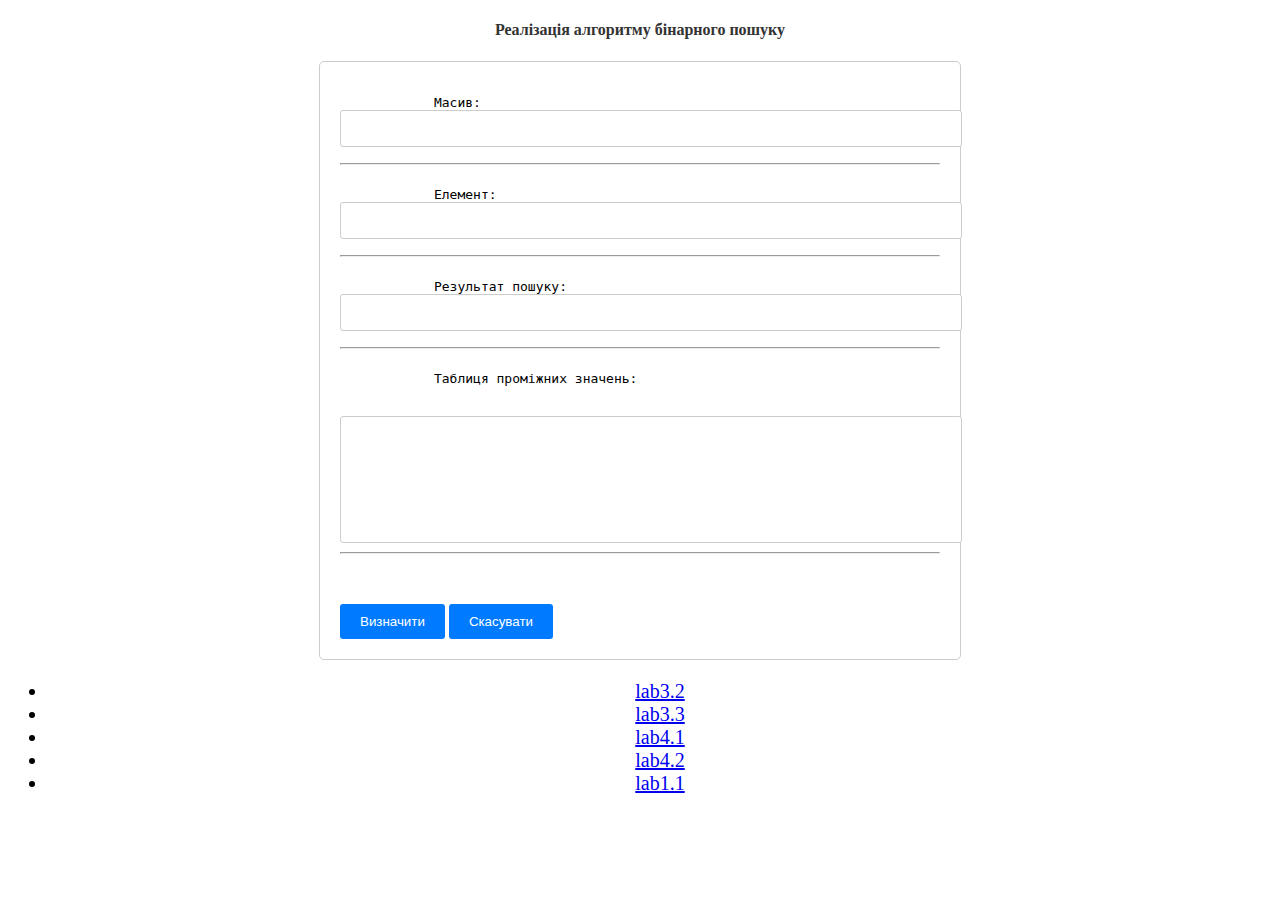
<file: index.html>
<!DOCTYPE html>
<html lang="en">
<head>
    <meta charset="UTF-8">
    <meta name="viewport" content="width=device-width, initial-scale=1.0">
    <title>Бінарний пошук з формуванням таблиці результатів</title>
    <link rel="stylesheet" href="css/style.css">
</head>
<body>
    <h4>Реалізація алгоритму бінарного пошуку</h4>
    <form name="form1">
        <pre>
            Масив: <input type="text" size="40" name="datal"><hr>
            Елемент: <input type="text" size="20" name="data2"><hr>
            Результат пошуку: <input type="text" size="20" name="result"><hr>
            Таблиця проміжних значень: <br>
            <textarea cols="50" rows="7" name="result1"></textarea><hr>
        </pre>
        <input type="button" value="Визначити" onClick="test(form1); testtab(form1, v, form1.data2.value)">
        <input type="reset" value="Скасувати">
    </form>


        <ul class="link">
            <li>
                <a href="lab3.2/index.html">lab3.2</a>
            </li>
            <li>
                <a href="lab3.3/index.html">lab3.3</a>
            </li>
            <li>
                <a href="lab4.1/index.html">lab4.1</a>
            </li>
            <li>
                <a href="lab4.2/index.html">lab4.2</a>
            </li>
            <li>
                <a href="lab1.1/index.html">lab1.1</a>
            </li>
        </ul>


    <script language="JavaScript">
        var v = new Array(2, 3, 5, 6, 6, 7, 10, 11, 20, 25);

        function testtab(obj, v, t) {
            var res = "i j k v[k] t <= v[k]" + "\r\n";
            var i = 0;
            var j = v.length - 1;
            var k;

            while (i < j) {
                k = Math.round((i + j) / 2 + 0.5) - 1;
                res = res + i + " " + j + " " + k + " " + "v[" + k + "]=" + v[k] + " " + t + "<=" + v[k] + "\r\n";
                if (t <= v[k]) {
                    j = k;
                } else {
                    i = k + 1;
                }
            }

            res += "v[" + i + "]=" + v[i] + "\r\n";
            obj.result1.value = res;

            if (v[i] == t) {
                obj.result.value = "Знайдено на позиції " + i;
            } else {
                obj.result.value = "Елемент не знайдено";
            }
        }

        function test(obj) {
            obj.datal.value = v.join(', '); // Перетворюємо масив в рядок для виводу в поле datal
        }
    </script>
</body>
</html>
</file>
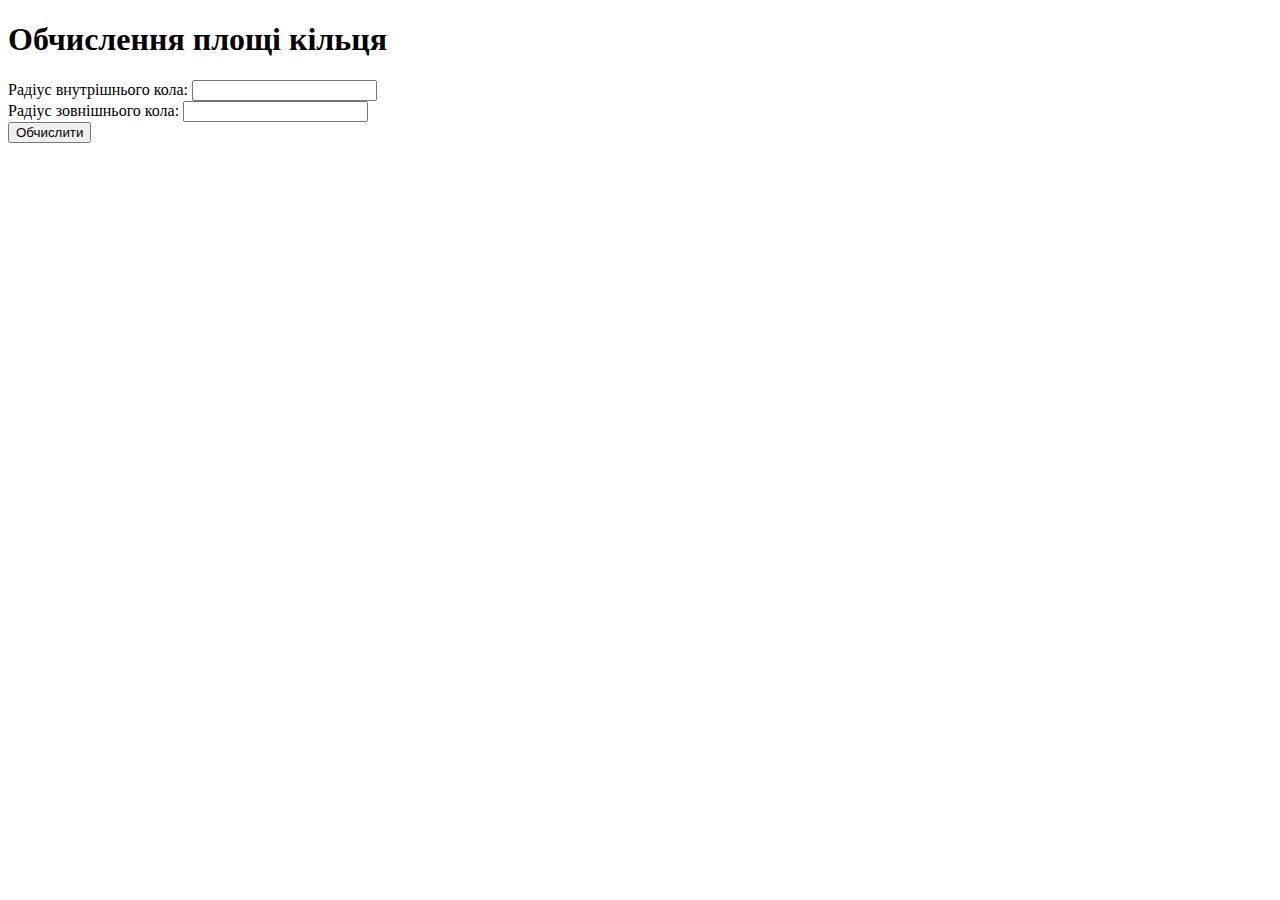
<file: lab1.1/index.html>
<!DOCTYPE html>
<html lang="en">
<head>
    <meta charset="UTF-8">
    <meta name="viewport" content="width=device-width, initial-scale=1.0">
    <title>обчислює площу кільця</title>
</head>
<body>
    <div class="container">
        <h1>Обчислення площі кільця</h1>
        <div class="input-container">
            <label for="radius1">Радіус внутрішнього кола:</label>
            <input type="number" id="radius1">
        </div>
        <div class="input-container">
            <label for="radius2">Радіус зовнішнього кола:</label>
            <input type="number" id="radius2">
        </div>
        <button id="calculate">Обчислити</button>
        <div id="result"></div>
        <canvas id="circleCanvas" width="200" height="200"></canvas>
    </div>
    <script src="script.js"></script>
</body>
</html>
</file>
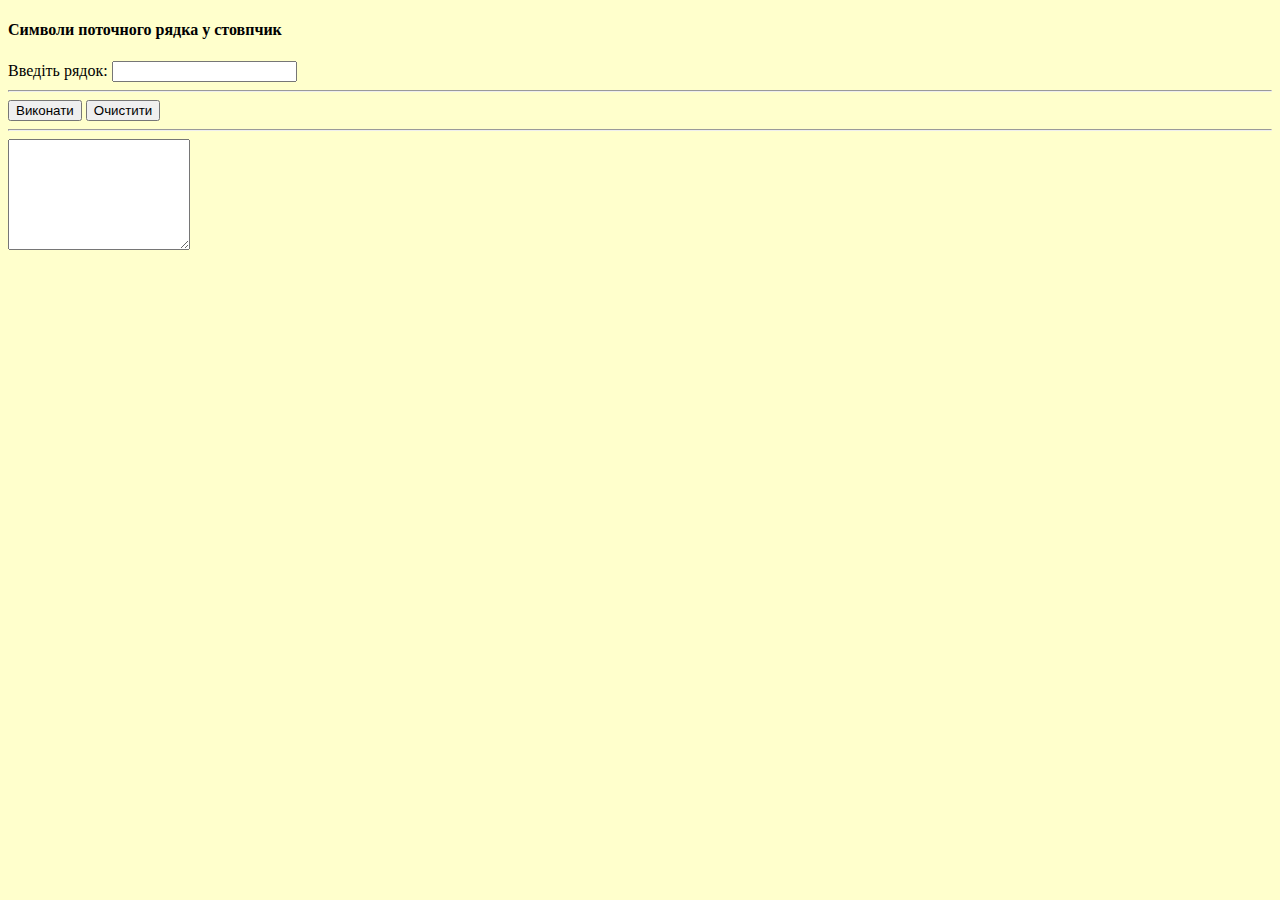
<file: lab3.2/index.html>
<!DOCTYPE html>
<html lang="en">
<head>
    <meta charset="UTF-8">
    <meta name="viewport" content="width=device-width, initial-scale=1.0">
    <title>Вивід символів рядка у "стовпчик"</title>
</head>
<body bgcolor="#FFFFCC">
    <h4>Символи поточного рядка у стовпчик</h4>
    <form name="form1">
        Введіть рядок: <input type="text" size="20" name="st1"><hr>
        <input type="button" value="Виконати" onClick="form1.res.value=ttest(form1.st1.value)">
        <input type="reset" value="Очистити"><hr>
        <textarea cols="20" rows="7" name="res"></textarea>
    </form>
    <script language="JavaScript">
        function ttest(s) {
            var sres = "Прочитаний текст:" + " \r\n" + s + "\r\n" +
                "Текст у \"стовпчик\":\r\n";
            var cur = "";

            for (var i = 0; i < s.length; i++) {
                c = s.charAt(i);
                cur += c + "\r\n";
            }

            sres += cur;
            return sres;
        }
    </script>
</body>
</html>
</file>
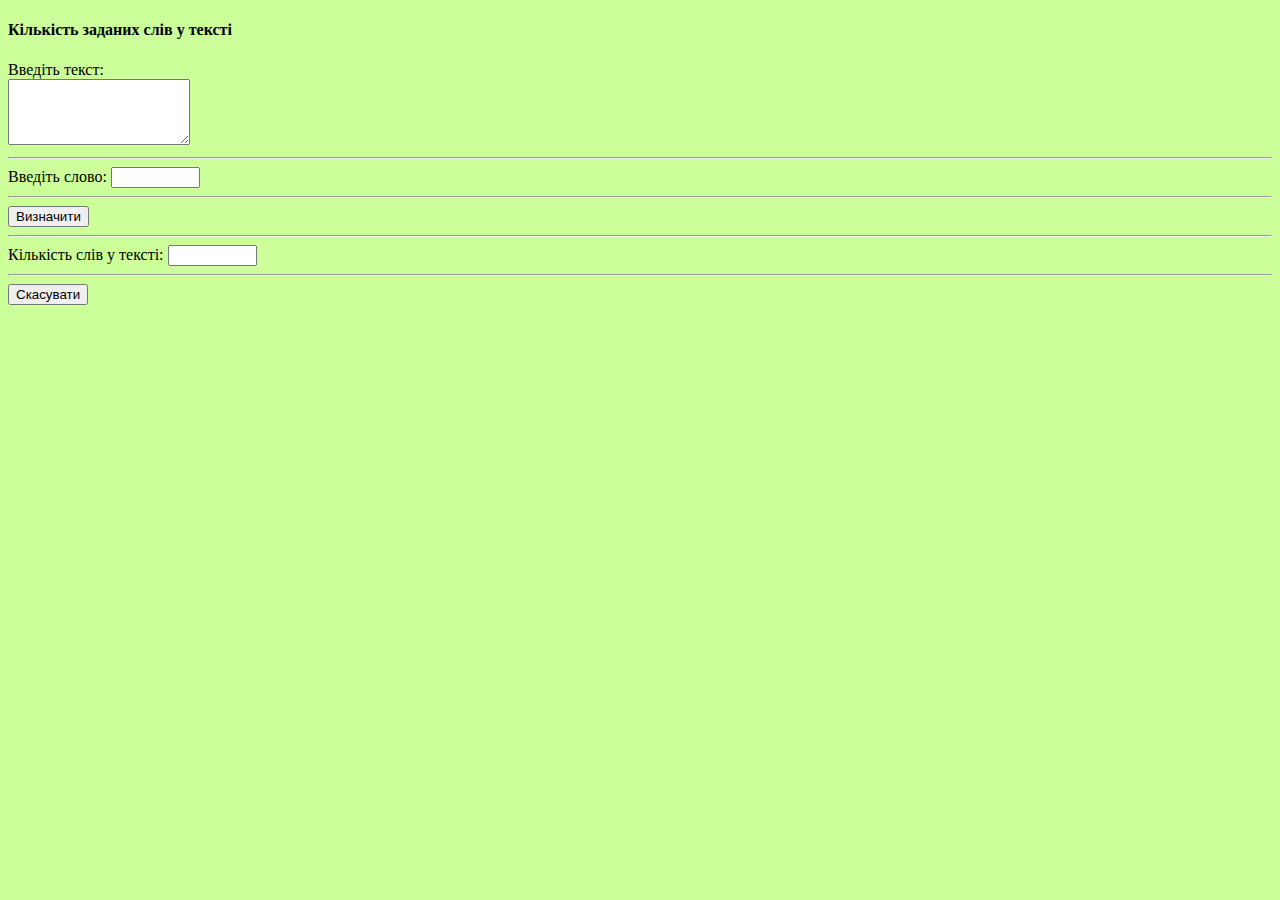
<file: lab3.3/index.html>
<!DOCTYPE html>
<html lang="en">
<head>
    <meta charset="UTF-8">
    <meta name="viewport" content="width=device-width, initial-scale=1.0">
    <title>Кількість заданих слів у тексті</title>
</head>
<body>
    <body bgcolor="#ccff99">
        <h4>Кількість заданих слів у тексті</h4>
        <form name="form1">
            Введіть текст:<br>
            <textarea name="textin" rows="4" cols="20"></textarea><hr>
            Введіть слово: <input type="text" name="data" size="8"><hr>
            <input type="button" value="Визначити" onClick="numword(form1)"><hr>
            Кількість слів у тексті: <input type="text" name="result" size="8"><hr>
            <input type="reset" value="Скасувати">
        </form>
    </body>
    <script language="JavaScript">
        function numword(obj) {
            var text = obj.textin.value;
            var word = obj.data.value;
            
            if (!text || !word) {
                alert("Будь ласка, введіть текст і слово.");
                return;
            }

            var wordsArray = text.split(" ");
            var count = 0;

            for (var i = 0; i < wordsArray.length; i++) {
                if (wordsArray[i] === word) {
                    count++;
                }
            }

            obj.result.value = count;
        }
    </script>
</body>
</html>
</file>
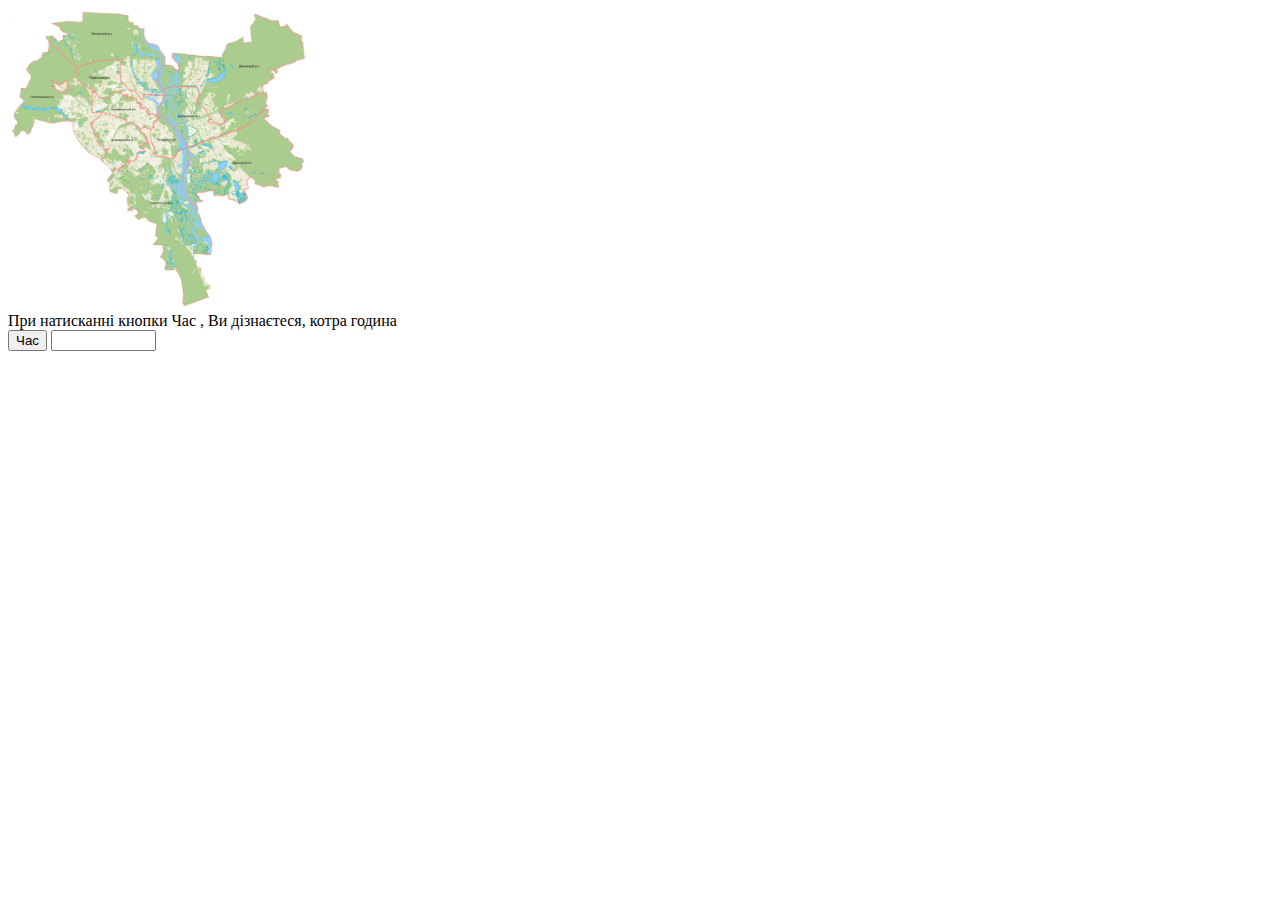
<file: lab4.1/index.html>
<!DOCTYPE html>
<html lang="en">
<head>
    <meta charset="UTF-8">
    <meta name="viewport" content="width=device-width, initial-scale=1.0">
    <title>Визначення часу</title>
</head>
<body>
    <script language="JavaScript">

        function c1() {
            var d = document;
            var t = new Date();
            var h = t.getHours();
            var m = t.getMinutes();
            var s = t.getSeconds();
            var res = "";

            if (h < 10)
                res += "0" + h;
            else
                res += h;

            if (m < 10)
                res += ":0" + m;
            else
                res += ":" + m;

            if (s < 10)
                res += ":0" + s;
            else
                res += ":" + s;

            d.form1.rest.value = res;
        }

    </script>

        <img src="../image/kyiv.gif" alt="kyiv" width="300px" height="300px"><br>
        При натисканні кнопки Час , Ви дізнаєтеся, котра година
        <FORM name="form1">
          <input type="button" value="Час" onClick="c1()">
          <input type="text" size="10" name="rest"><br>
        </FORM>
</body>
</html>
</file>
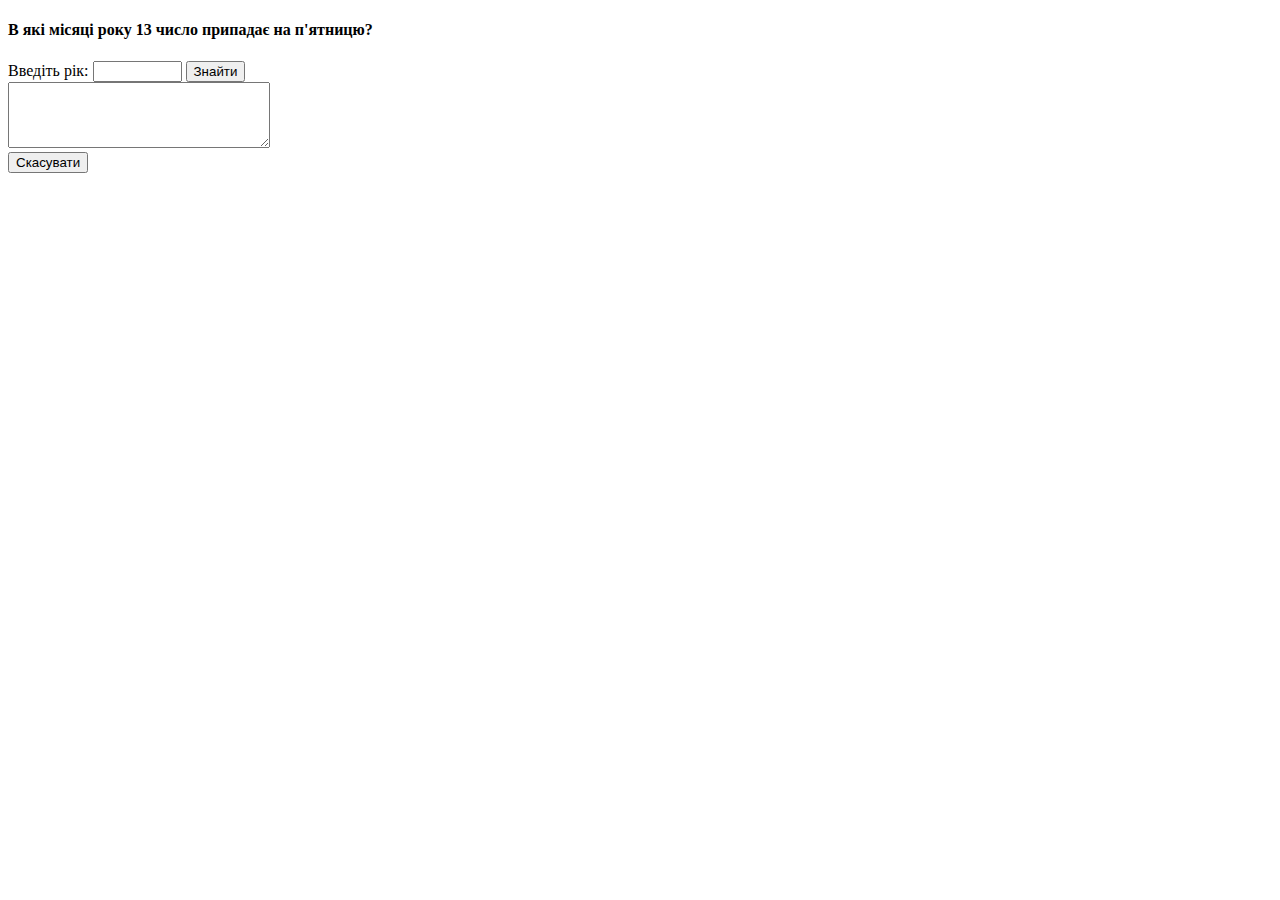
<file: lab4.2/index.html>
<!DOCTYPE html>
<html lang="en">
<head>
    <meta charset="UTF-8">
    <meta name="viewport" content="width=device-width, initial-scale=1.0">
    <title>П'ятниця «13»</title>
</head>
<body>

    <h4>В які місяці року 13 число припадає на п'ятницю?</h4>
    <form name="form1">
        Введіть рік: <input type="text" size="8" name="fye">
        <input type="button" value="Знайти" onClick="def13(form1)"><br>
        <textarea cols="30" rows="4" name="res"></textarea><br>
        <input type="reset" value="Скасувати">
    </form>

    <script language="JavaScript">
        function def13(obj) {
            var year = Number(obj.fye.value);
            var result = "";

            for (var month = 0; month < 12; month++) {
                var date = new Date(year, month, 13);
                if (date.getDay() === 5) {  // 5 - номер п'ятниці
                    result += fmon(month) + "\r\n";
                }
            }

            obj.res.value = result;
        }

        function fmon(month) {
            var monthsArray = [
                "січень", "лютий", "березень", "квітень", "травень", "червень",
                "липень", "серпень", "вересень", "жовтень", "листопад", "грудень"
            ];
            return monthsArray[month];
        }
    </script>
</body>
</html>
</file>
<file: css/style.css>
/* Стилізація заголовка */
h4 {
    text-align: center;
    color: #333;
}

/* Стилізація форми та її елементів */
form {
    max-width: 600px;
    margin: 0 auto;
    padding: 20px;
    background-color: #fff;
    border: 1px solid #ccc;
    border-radius: 5px;
}

input[type="text"] {
    width: 100%;
    padding: 10px;
    margin-bottom: 10px;
    border: 1px solid #ccc;
    border-radius: 3px;
}

input[type="button"], input[type="reset"] {
    background-color: #007bff;
    color: #fff;
    border: none;
    padding: 10px 20px;
    cursor: pointer;
    border-radius: 3px;
}

input[type="button"]:hover, input[type="reset"]:hover {
    background-color: #0056b3;
}

/* Стилізація текстового поля для таблиці проміжних значень */
textarea {
    width: 100%;
    padding: 10px;
    border: 1px solid #ccc;
    border-radius: 3px;
    resize: none; /* Заборона зміни розміру текстового поля */
}

/* Додатковий стиль для рядків таблиці проміжних значень */
pre {
    font-family: monospace;
    white-space: pre-wrap; /* Дозволяє обробляти переноси рядків */
}

.link{
    text-align: center;
    font-size: 20px;
}

.link li > a:hover{
 color: rgb(83, 175, 175);
}
</file>
